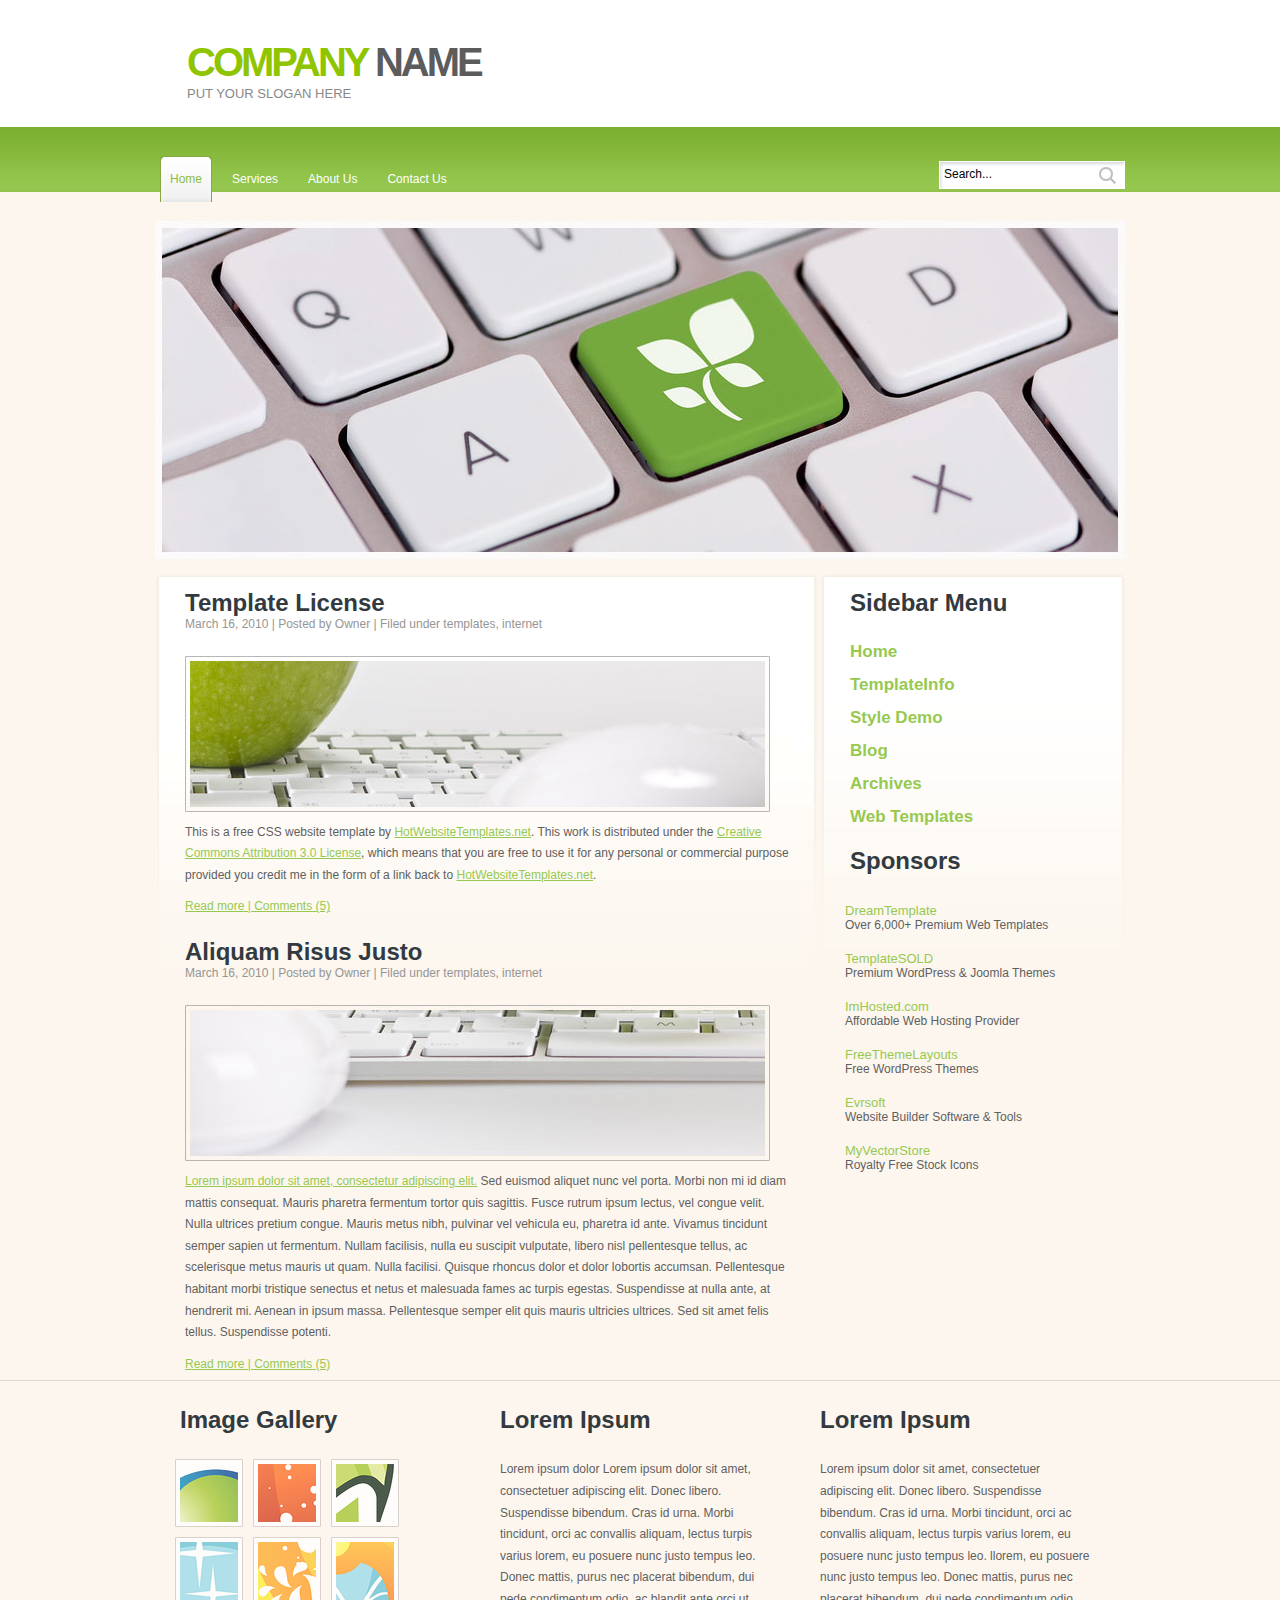
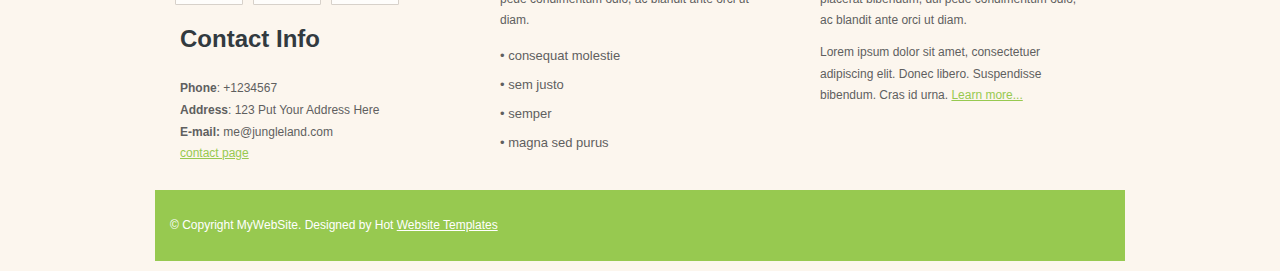
<file: sample/index.html>
<!DOCTYPE html PUBLIC "-//W3C//DTD XHTML 1.0 Transitional//EN" "http://www.w3.org/TR/xhtml1/DTD/xhtml1-transitional.dtd">
<html xmlns="http://www.w3.org/1999/xhtml">
<head>
<title>HotWebsiteTemplates.net</title>
<meta http-equiv="Content-Type" content="text/html; charset=UTF-8" />
<link href="style.css" rel="stylesheet" type="text/css" />

</head>
<body>
<div class="main">
  <div class="header">
    <div class="header_resize">
      <div class="logo"><h1><a href="#"><span>Company</span> name<br /><small>Put your slogan here</small></a></h1></div>
      <div class="clr"></div>
      <div class="menu">
        <ul>
          <li><a href="#" class="active"><span>Home</span></a></li>
          <li><a href="#"><span>Services</span></a></li>
          <li><a href="#"><span>About Us</span></a></li>
          <li><a href="#"><span>Contact Us</span></a></li>
        </ul>
      </div>
      <div class="search">
        <form id="form1" name="form1" method="post" action="">
          <label><span>
            <input name="q" type="text" class="keywords" id="textfield" maxlength="50" value="Search..." />
            </span>
            <input name="b" type="image" src="images/search.gif" class="button" />
          </label>
        </form>
      </div>
      <div class="clr"></div>
    </div>
    <div class="headert_text_resize">
    <img src="images/img_main.jpg" alt="img" width="970" height="338" />
               </div>
    <div class="clr"></div>
  </div>
  <div class="body">
    <div class="body_resize">
      <div class="left">
        <h2>Template License<br />
         <span> March 16, 2010 | Posted by Owner | Filed under templates, internet</span> </h2>
        <img src="images/img_1.jpg" alt="img_1" width="585" height="156" />
        <div class="clr"></div>
        <p>This is a free CSS website template by <a href="http://www.hotwebsitetemplates.net/" title="Website Templates">HotWebsiteTemplates.net</a>. This
work is distributed under the <a rel="license" href="http://creativecommons.org/licenses/by/3.0/">Creative Commons Attribution 3.0 License</a>,
which means that you are free to use it for any personal or commercial purpose provided you credit me in the form of a link back to <a href="http://www.hotwebsitetemplates.net/" title="Website Templates">HotWebsiteTemplates.net</a>.</p>
        <p> <a href="#">Read more | Comments (5)</a><br />
        </p>
        <h2>Aliquam Risus Justo<br />
        <span>March 16, 2010 | Posted by Owner | Filed under templates, internet</span></h2>
        <img src="images/img_2.jpg" alt="img_1" width="585" height="156" />
        <div class="clr"></div>
        <p><a href="#">Lorem ipsum dolor sit amet, consectetur adipiscing elit.</a> Sed euismod aliquet nunc vel porta. Morbi non mi id diam mattis consequat. Mauris pharetra fermentum tortor quis sagittis. Fusce rutrum ipsum lectus, vel congue velit. Nulla ultrices pretium congue. Mauris metus nibh, pulvinar vel vehicula eu, pharetra id ante. Vivamus tincidunt semper sapien ut fermentum. Nullam facilisis, nulla eu suscipit vulputate, libero nisl pellentesque tellus, ac scelerisque metus mauris ut quam. Nulla facilisi. Quisque rhoncus dolor et dolor lobortis accumsan. Pellentesque habitant morbi tristique senectus et netus et malesuada fames ac turpis egestas. Suspendisse at nulla ante, at hendrerit mi. Aenean in ipsum massa. Pellentesque semper elit quis mauris ultricies ultrices. Sed sit amet felis tellus. Suspendisse potenti.</p>
        <p><a href="#">Read more | Comments (5)</a></p>
      </div>
      <div class="right">
        <h2>Sidebar Menu</h2>
        <ul>
          <li><a href="#"> Home</a></li>
          <li><a href="#">TemplateInfo</a></li>
          <li><a href="#">Style Demo</a></li>
          <li> <a href="#">Blog</a></li>
          <li><a href="#">Archives</a></li>
          <li><a href="http://www.dreamtemplate.com" title="Website Templates">Web Templates</a></li>
        </ul>
        <h2>Sponsors</h2>
        <ul class="sponsors">
            <li class="sponsors"><a href="http://www.dreamtemplate.com" title="Website Templates">DreamTemplate</a><br />Over 6,000+ Premium Web Templates</li>
            <li class="sponsors"><a href="http://www.templatesold.com" title="WordPress Themes">TemplateSOLD</a><br />Premium WordPress &amp; Joomla Themes</li>
            <li class="sponsors"><a href="http://www.imhosted.com" title="Affordable Hosting">ImHosted.com</a><br />Affordable Web Hosting Provider</li>
            <li class="sponsors"><a href="http://www.freethemelayouts.com" title="Free WordPress Themes">FreeThemeLayouts</a><br />Free WordPress Themes</li>
            <li class="sponsors"><a href="http://www.evrsoft.com" title="Website Builder">Evrsoft</a><br />Website Builder Software &amp; Tools</li>
            <li class="sponsors"><a href="http://www.myvectorstore.com" title="Stock Icons">MyVectorStore</a><br />Royalty Free Stock Icons</li>
        </ul>
      </div>
      <div class="clr"></div>
    </div>
  </div>
  <div class="FBG">
    <div class="FBG_resize">
      <div class="blok">
        <h2><span>Image</span> Gallery</h2>
        <img src="images/gallery_1.gif" alt="img" width="68" height="68" /><img src="images/gallery_2.gif" alt="img" width="68" height="68" /><img src="images/gallery_3.gif" alt="img" width="68" height="68" /><img src="images/gallery_4.gif" alt="img" width="68" height="68" /><img src="images/gallery_5.gif" alt="img" width="68" height="68" /><img src="images/gallery_6.gif" alt="img" width="68" height="68" />
        <div class="clr"></div>
        <h2>Contact Info </h2>
        <p><strong>Phone</strong>: +1234567<br />
          <strong>Address</strong>: 123 Put Your  Address Here <br />
          <strong>E-mail:</strong> me@jungleland.com<br />
        <a href="#">contact page</a></p>
      </div>
      <div class="blok">
        <h2><span>Lorem</span> Ipsum</h2>
        <p>Lorem ipsum dolor
          Lorem ipsum dolor sit amet, consectetuer adipiscing elit. Donec libero. Suspendisse bibendum. Cras id urna. Morbi tincidunt, orci ac convallis aliquam, lectus turpis varius lorem, eu posuere nunc justo tempus leo. <br />
        Donec mattis, purus nec placerat bibendum, dui pede condimentum odio, ac blandit ante orci ut diam.</p>
        <ul>
          <li><a href="#">• consequat molestie</a></li>
          <li><a href="#">• sem justo</a></li>
          <li><a href="#">• semper</a></li>
          <li><a href="#">• magna sed purus</a></li>
        </ul>
        </div>

      <div class="blok">
        <h2>Lorem Ipsum</h2>
        <p>Lorem ipsum dolor sit amet, consectetuer adipiscing elit. Donec libero. Suspendisse bibendum. Cras id urna. Morbi tincidunt, orci ac convallis aliquam, lectus turpis varius lorem, eu posuere nunc justo tempus leo.  llorem, eu posuere nunc justo tempus leo. Donec mattis, purus nec placerat bibendum, dui pede condimentum odio, ac blandit ante orci ut diam.</p>
        <p>Lorem ipsum dolor sit amet, consectetuer adipiscing elit. Donec libero. Suspendisse bibendum. Cras id urna. <a href="#">Learn more...</a></p>
        <p><br />
        </p>
      </div>
      <div class="clr"></div>
    </div>
  </div>
  <div class="footer">
    <div class="footer_resize">
      <p>© Copyright MyWebSite. Designed by Hot <a href="http://www.hotwebsitetemplates.net">Website Templates</a></p>
    </div>
    <div class="clr"></div>
  </div>
</div>

    <section id="overlay" class="hidden">
        <strong>D&#333;mu</strong> actions:
        <a href="#" class="action" id="trace">trace DOM tree</a>
        <a href="#" class="action" id="depth">give depth</a>
        <a href="#" class="action" id="game">click game</a>
        <!-- <a href="#" class="action" id="edit">live-edit</a>
        <a href="#" class="action" id="lorem">lorem-ipsum</a> -->
        <a href="#" id="reload">Reload</a> page.
        <a href="https://github.com/tripu/Domu">About this project</a>.
    </section>

    <script data-main="behaviour" src="https://requirejs.org/docs/release/2.2.0/minified/require.js"></script>

</body>
</html>
</file>
<file: sample/style.css>
/*
Design by TemplateAccess.com
Released for free under a Creative Commons Attribution 3.0 License
*/

@charset "utf-8";
body { margin:0; padding:0; width:100%;  background:#fcf6ee; }
html { padding:0; margin:0;}
li.bg, .bg { clear:both; border-bottom:1px dashed #818181; padding:0; margin:10px 0; background:none; list-style:none;}
p.clr, .clr { clear:both; padding:0; margin:0;}
.main { margin:0 auto; padding:0;}

/* header */
.header_resize { margin:0 auto; padding:0; width:970px;}
.header { margin:0; padding:0; background:#fcf6ee url(images/header_bg.gif) top repeat-x;}
/* logo */
.logo { margin:0;}
h1 { margin:0; padding:38px 0 36px 32px; color:#5c5c5c; font:bold 40px/1.2em Arial, Helvetica, sans-serif; text-transform:uppercase; letter-spacing:-3px;}
h1 a, h1 a:hover { color:#5c5c5c; text-decoration:none;}
h1 span { font-weight:bold; color:#8fc400;}
h1 small { font:normal 13px/1.2em Arial, Helvetica, sans-serif; color:#888; letter-spacing:normal;}
/*menu*/
.menu { padding:14px 0 0 0; margin:0 ; width:410px;  float:left; }
.menu ul {  padding:0; margin:0; list-style:none; border:0; float:left;}
.menu ul li { float:left; margin:0; padding:0 5px; border:0;}
.menu ul li a { float:left; margin:0; padding:20px 0; color:#fff; font:normal 12px Arial, Helvetica, sans-serif; text-decoration:none;}
.menu ul li a span { padding:20px 10px; background:none;}
.menu ul li a:hover { color:#8bbe43;  background: url(images/r_menu.gif) no-repeat right;}
.menu ul li a:hover span { color:#8bbe43;  background:url(images/l_menu.gif) no-repeat left;}
.menu ul li a.active {  color:#8bbe43;background:url(images/r_menu.gif) no-repeat right;}
.menu ul li a.active span { color:#8bbe43;  background:url(images/l_menu.gif) no-repeat left;}
/* search */
.search { padding:23px 0 0 0; margin:0; width:320px; float:right;}
.search form { display:block; float:right; padding:0;}
.search span { display:block; float:left; background: url(images/search_bg.gif) left top no-repeat; width:151px; padding:0 5px 0 0; height:33px;}
.search form .keywords { line-height:14px; height:17px; float:left; background: url(images/search_bg.gif) left top no-repeat; border:0;  padding:5px 5px; margin:0; font:normal 12px Arial, Helvetica, sans-serif; color:#000;}
.search form .button { float:left; margin:0; padding:0;}
/* headert_text_resize */
.headert_text_resize { width:970px; padding:0; margin:0 auto;}
.headert_text_resize img { float:right; margin:0; padding:15px 0;}
/*body*/
.body_resize { margin:0 auto; padding:0; width:970px;}
.body { margin:0; padding:0; }
.body h2 {  font: bold 24px Arial, Helvetica, sans-serif; color:#323a3f; padding:10px 5px; margin:5px 0 10px 0; }
.body h2 span { color:#959595; font:normal 12px Arial, Helvetica, sans-serif;}
.body p { font: normal 12px Arial, Helvetica, sans-serif; color:#5f5f5f; padding:5px; margin:0; line-height:1.8em;}
.body img { float:left; margin:5px; padding:0;}
.body img.floated { float:right; margin:5px 10px 5px 0; padding:0;}
.body a { color:#97c950; text-decoration:underline;}
.left { float:left; width:614px; margin:0; padding:0 25px; background:url(images/l_bg.gif) top center no-repeat;}
.right { float:right; width:255px; margin:0; padding:0 25px; background:url(images/r_bg.gif) top center no-repeat;}
.right ul { list-style:none; margin:5px 0; padding:0;}
.right li {  font: normal 14px Arial, Helvetica, sans-serif; color:#464646; padding:5px 0; margin:3px 0;}
.right li a {  padding:0 0 0 5px; margin:0; font: bold 17px Arial, Helvetica, sans-serif; color:#97c950; text-decoration:none;}
.right li a:hover { color:#5f5f5f; text-decoration:none; }
.right ul.sponsors { list-style:none; margin:5px 0; padding:0;}
.right li.sponsors { background:none; font: normal 12px Arial, Helvetica, sans-serif; color:#5f5f5f; padding:8px 0;}
.right li.sponsors a {  padding:0 0 0 0px; margin:0; font: normal 13px Arial, Helvetica, sans-serif; color:#97c950; text-decoration:none;}
.right li.sponsors strong { color:#97c950;}
/* FBG */
.FBG_resize { margin:0 auto; padding:0; width:970px; }
.FBG { margin:0; padding:0; border-top:1px solid #dcdad8; }
.FBG img { float:left; margin:5px 10px 5px 0; padding:0;}
.FBG h2 {  font: bold 24px Arial, Helvetica, sans-serif; color:#323a3f; padding:10px 5px; margin:5px 0 10px 0; }
.FBG p { font: normal 12px Arial, Helvetica, sans-serif; color:#5f5f5f; padding:5px; margin:0; line-height:1.8em;}
.FBG a { color:#97c950; text-decoration:underline;}
.FBG ul { list-style:none; margin:5px 0; padding:0;}
.FBG li {  font: normal 14px Arial, Helvetica, sans-serif; color:#464646; padding:5px 0; margin:3px 0;}
.FBG li a {  padding:0 0 0 5px; margin:0; font: normal 13px Arial, Helvetica, sans-serif; color:#5f5f5f; text-decoration:none;}
.FBG li a:hover { color:#97c950; text-decoration:none; }
.FBG .blok { width:280px; float:left; padding:10px 20px; margin:0;}
/* footer */
.footer_resize { margin:0 auto; padding:25px 0; width:970px; background:#97c950;}
.footer { padding:0; margin:10px auto;}
.footer p { color:#fff; font: normal 12px Arial, Helvetica, sans-serif; padding:0 20px 0 15px; margin:0; line-height:1.8em;}
.footer a { color:#fff; text-decoration:underline;}
/********** contact form **********/
#contactform { margin:0; padding:5px; }
#contactform * { color:#F00; }
#contactform ol { margin:0; padding:0; list-style:none; }
#contactform li { margin:0; padding:0; background:none; border:none; display:block; clear:both; }
#contactform li.buttons { margin:5px 0 5px 0; }
#contactform label { margin:0; width:110px; display:block; padding:10px 0; color:#666; font: normal 12px Arial, Helvetica, sans-serif; text-transform:capitalize; float:left; }
#contactform label span { color:#F00; }
#contactform input.text { width:480px; border:1px solid #c0c0c0; margin:2px 0; padding:5px 2px; height:16px; background:#fff; float:left; }
#contactform textarea { width:480px; border:1px solid #c0c0c0; margin:2px 0; padding:2px; background:#fff; float:left; }
#contactform li.buttons input { border:1px solid #000; background:#ea7d1b; padding:10px; margin:10px 0 0 0px;  color:#fff; float:left; font: normal 12px Arial, Helvetica, sans-serif;}
p.response { text-align:center; color:#F00; font: normal 11px Georgia, "Times New Roman", Times, serif; line-height:1.8em; width:auto; }

body.padded {
    margin: 2rem 0 0 0;
}

body.td {
    /*transform-origin: 50% 50%;
    transform-style: preserve-3d;
    perspective: 1200px;*/
}

section#overlay {
    position: fixed;
    z-index: 10000;
    top: 0;
    left: 0;
    right: 0;
    margin: 0;
    border-width: 0 0 .1rem 0;
    border-style: solid;
    border-color: rgba(0, 0, 0, .6);
    padding: 1rem 4rem;
    background-color: rgba(255, 255, 192, .8);
    box-shadow: 0 4px 8px rgba(0, 0, 0, .6);
    font-size: larger;
    font-family: sans-serif;
    text-align: center;
}

section#overlay.hidden {
    display: none;
}

section#overlay a.action {
    margin: 0 .2rem;
    border-width: .1rem;
    border-style: solid;
    border-color: rgba(0, 0, 0, .8);
    padding: .1rem .2rem;
    text-decoration: none;
    background-color: white;
}

section#overlay a.action:hover,
section#overlay a.action:active,
section#overlay a.action:focus {
    margin: 0 .2rem;
    border-width: .15rem;
    border-style: solid;
    border-color: rgba(0, 0, 0, .8);
    padding: .05rem .15rem;
    text-decoration: none;
    background-color: white;
}

div.helper {
    position: absolute;
    z-index: 1000;
    background-color: rgba(128, 128, 128, 0.333);
    margin: 0;
    border: 0;
    padding: 0;
    transition: all 0.333s linear;
    transform-style: preserve-3d;
    transform-origin: center;
    transform: rotateY(10deg);
}

section#ticker {
    position: fixed;
    bottom: 0;
    right: 0;
    width: 16rem;
    height: 8rem;
    font-size: 4rem;
    font-family: sans-serif;
    font-weight: bold;
    background-color: rgba(0, 0, 0, .5);
    color: white;
    line-height: 8rem;
    text-align: center;
    transition: font-size .5s linear;
}

.padded > * {
    /*transform-style: preserve-3d;
    transform-origin: center;*/
    /*transition: position .5s linear;*/
}

.padded > .target {
    background-color: black;
    cursor: crosshair !important;
    filter: hue-rotate(120deg) saturate(10);
    -webkit-filter: hue-rotate(120deg) saturate(10);
    transition: size .2s linear;
}

.padded > .target:hover {
    filter: hue-rotate(240deg) saturate(20);
    -webkit-filter: hue-rotate(240deg) saturate(20);
    transform: scale(2);
}
</file>
